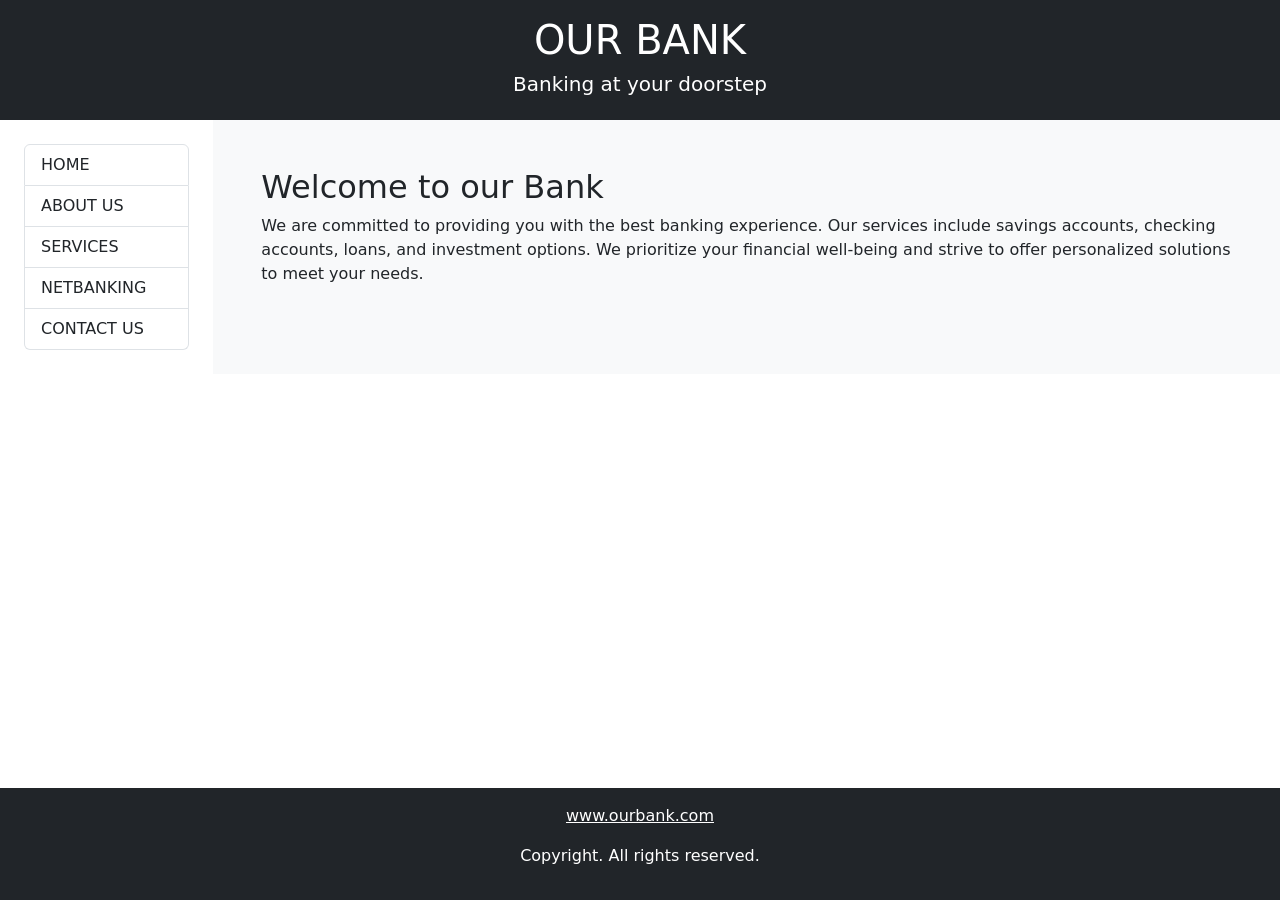
<file: Bank_Webpage_Bootstrap/index.html>
<!DOCTYPE html>
<html lang="en">
<head>
    <meta charset="UTF-8">
    <meta name="viewport" content="width=device-width, initial-scale=1.0">
    <title>Document</title>
    <link href="https://cdn.jsdelivr.net/npm/bootstrap@5.3.3/dist/css/bootstrap.min.css" rel="stylesheet">
    <script src="https://cdn.jsdelivr.net/npm/bootstrap@5.3.3/dist/js/bootstrap.min.js"></script>

    <script src="script.js"></script>
</head>
<body class="d-flex flex-column min-vh-100" onload="display('home')">

<header class="bg-dark text-white text-center p-3">
    <h1>OUR BANK</h1>
    <h5>Banking at your doorstep</h5>
</header>

<div class="container-fluid flex-grow-1">
    <div class="row h-100">

        <div class="col-md-2 p-4">
            <div class="list-group">
                <button class="list-group-item list-group-item-action" onclick="display('home')">HOME</button>
                <button class="list-group-item list-group-item-action" onclick="display('about')">ABOUT US</button>
                <button class="list-group-item list-group-item-action" onclick="display('services')">SERVICES</button>
                <button class="list-group-item list-group-item-action" onclick="display('netbanking')">NETBANKING</button>
                <button class="list-group-item list-group-item-action" onclick="display('contact')">CONTACT US</button>
            </div>
        </div>

        <div class="col-md-10 bg-light p-5" id="content">
        </div>

    </div>
</div>

<footer class="bg-dark text-white text-center p-3">
    <p><a href="www.ourbank.com" class="text-white">www.ourbank.com</a></p>
    <p>Copyright. All rights reserved.</p>
</footer>

</body>
</html>
</file>
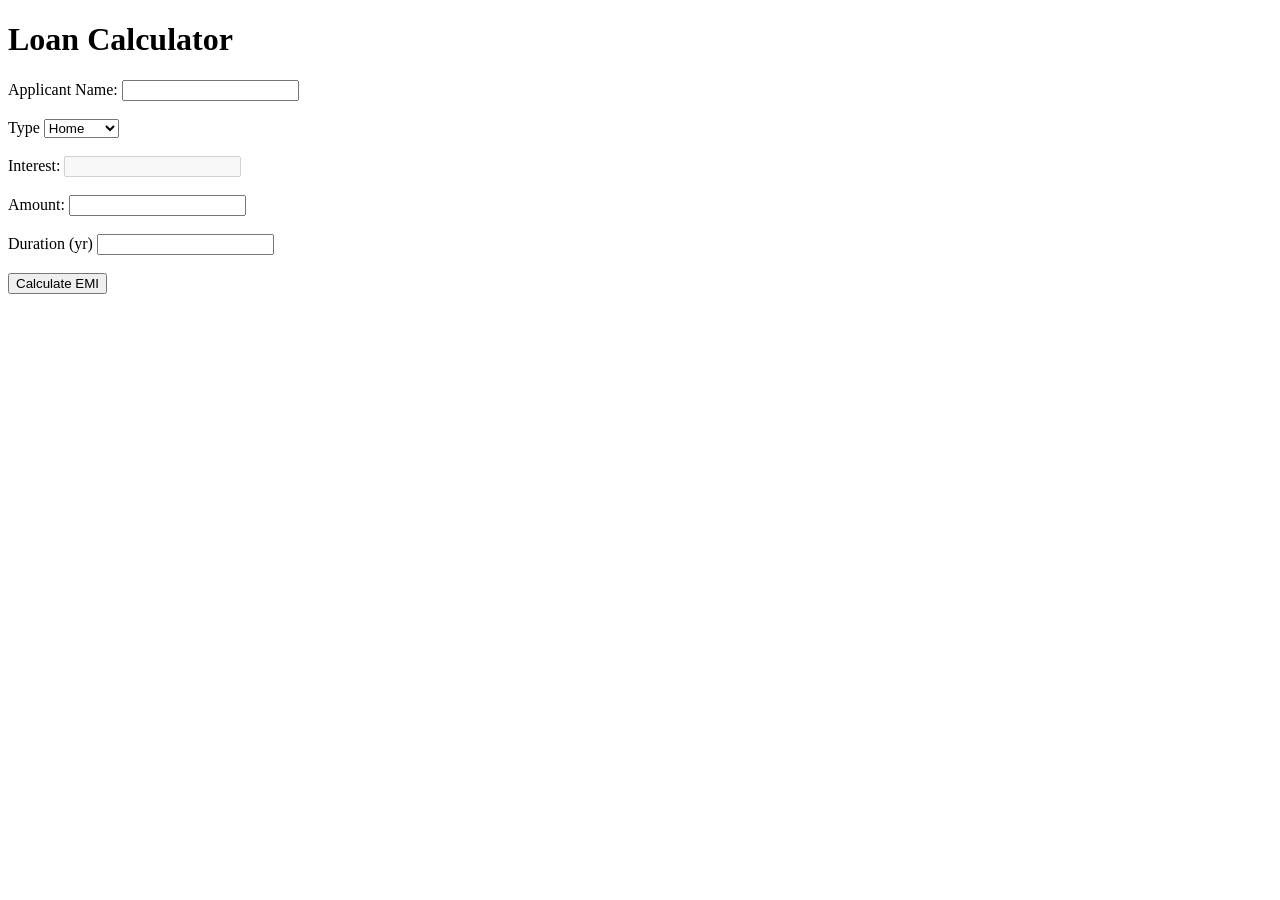
<file: Loan_Calculator/index.html>
<!DOCTYPE html>
<html lang="en">
<head>
    <meta charset="UTF-8">
    <meta name="viewport" content="width=device-width, initial-scale=1.0">
    <title>Document</title>
    <script src="index.js"></script>
</head>
<body>
    <h1>Loan Calculator</h1>
    <form action="">
        <label for="name">Applicant Name:</label>
        <input type="text" id="name" name="name">
        <br><br>
        <label for="type">Type</label>
        <select name="type" id="type" onchange="printInterest()">
            <option value="home">Home</option>
            <option value="car">Car</option>
            <option value="personal">Personal</option>
        </select>
        <br><br>
        <label for="interest">Interest: </label>
        <input type="text" disabled="true" id="interest">
        <br><br>
        <label for="amount">Amount: </label>
        <input type="text" id="amount" name="amount">
        <br><br>
        <label for="duration">Duration (yr)</label>
        <input type="text" id="duration" name="duration">
        <br><br>

        <button type="button" onclick="calculateEMI()">Calculate EMI</button>
        <br><br>
        <div id="invalid" style="color: red;"></div>
        <div id="result"></div>
    </form>
</body>
</html>
</file>
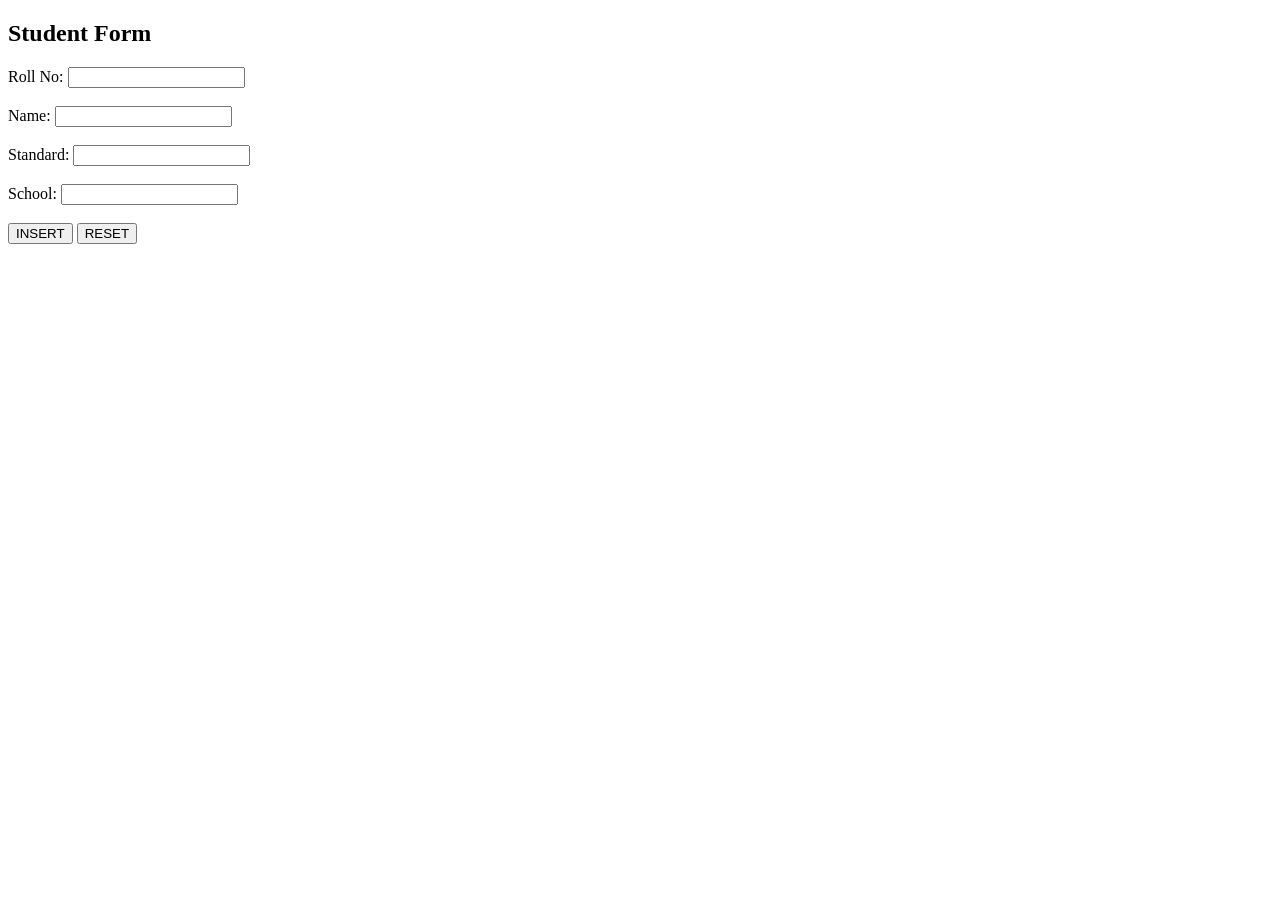
<file: spring_student_form/src/main/resources/static/student-form.html>
<!DOCTYPE html>
<html>
<head>
    <title>Student Web Page</title>
</head>
<body>

<h2>Student Form</h2>

<form action="/save" method="post">

    Roll No:
    <input type="text" name="rollno" required />
    <br><br>

    Name:
    <input type="text" name="name" required />
    <br><br>

    Standard:
    <input type="text" name="standard" required />
    <br><br>

    School:
    <input type="text" name="school" required />
    <br><br>

    <button type="submit">INSERT</button>
    <button type="reset">RESET</button>

</form>

</body>
</html>
</file>
